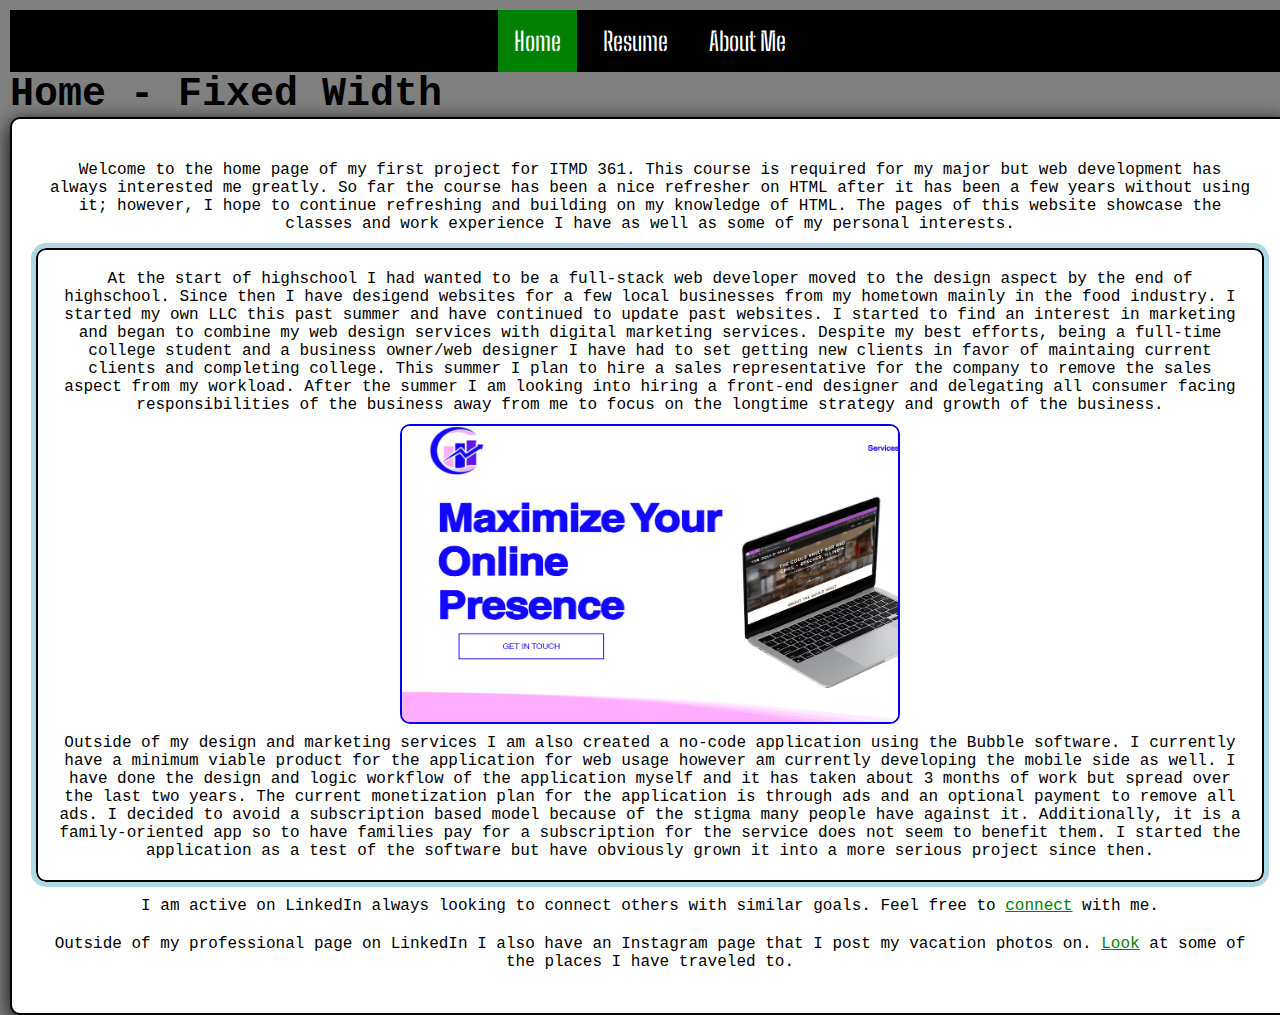
<file: index.html>
<!DOCTYPE html>
<html lang="en">
<head>
  <meta charset="utf-8">
  <title>Tristan Hatfield</title>
  <link rel="stylesheet" href="css/reset.css">	
  <link rel="stylesheet" href="css/style.css">
</head>
<body>
  <nav>
    <a href="index.html" class="selected">Home</a>
    <a href="resume.html">Resume</a>
    <a href="aboutme.html">About Me</a>
  </nav>
  <main>
    <h1 class="homeh1">Home - Fixed Width</h1>
    <div class="container">
      <p class="homep">Welcome to the home page of my first project for ITMD 361. This course is required for my major but web development has always interested me greatly. So far the course has been a nice refresher on HTML after it has been a few years without using it; however, I hope to continue refreshing and building on my knowledge of HTML. The pages of this website showcase the classes and work experience I have as well as some of my personal interests.</p>
      <div class="personalhistory">
	<p class="homep">At the start of highschool I had wanted to be a full-stack web developer moved to the design aspect by the end of highschool. Since then I have desigend websites for a few local businesses from my hometown mainly in the food industry. I started my own LLC this past summer and have continued to update past websites. I started to find an interest in marketing and began to combine my web design services with digital marketing services. Despite my best efforts, being a full-time college student and a business owner/web designer I have had to set getting new clients in favor of maintaing current clients and completing college. This summer I plan to hire a sales representative for the company to remove the sales aspect from my workload. After the summer I am looking into hiring a front-end designer and delegating all consumer facing responsibilities of the business away from me to focus on the longtime strategy and growth of the business.</p>
        <a href="https://rathmediadesign.com" target="_blank"><img src="media/website.png" alt="Screenshot of the Rath Media Design home page with a bold font stating 'Maximize Your Online Presence'" class="homeimg"></a>
        <p class="homep">Outside of my design and marketing services I am also created a no-code application using the Bubble software. I currently have a minimum viable product for the application for web usage however am currently developing the mobile side as well. I have done the design and logic workflow of the application myself and it has taken about 3 months of work but spread over the last two years. The current monetization plan for the application is through ads and an optional payment to remove all ads. I decided to avoid a subscription based model because of the stigma many people have against it. Additionally, it is a family-oriented app so to have families pay for a subscription for the service does not seem to benefit them. I started the application as a test of the software but have obviously grown it into a more serious project since then.</p>
      </div>
      <div>
        <p class="homep">I am active on LinkedIn always looking to connect others with similar goals. Feel free to <a href="https://www.linkedin.com/in/tristan-hatfield/" target="_blank" class="homea">connect</a> with me.</p>
        <p class="homep">Outside of my professional page on LinkedIn I also have an Instagram page that I post my vacation photos on. <a href="https://www.instagram.com/tg_hatfield2005" target="_blank" class="homea">Look</a> at some of the places I have traveled to.</p>
      </div>
    </div>
  </main>
</body>
</html>
</file>
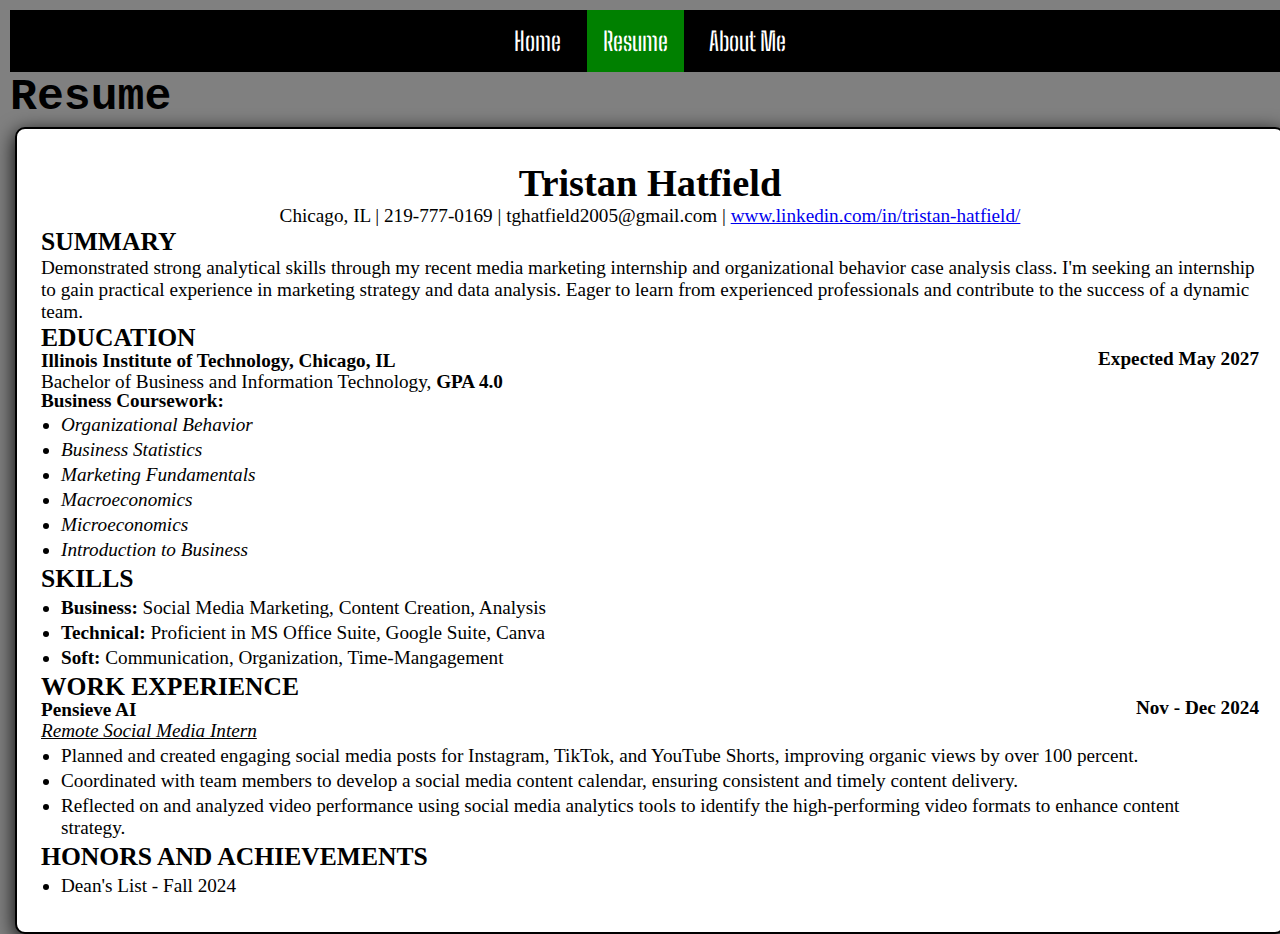
<file: resume.html>
<!DOCTYPE html>
<html lang="en">
<head>
  <meta charset="utf-8">
  <title>Tristan Hatfield - Resume</title>
  <link rel="stylesheet" href="css/reset.css">
  <link rel="stylesheet" href="css/style.css">
</head>
<body>
  <nav>
    <a href="index.html">Home</a>
    <a href="resume.html" class="selected">Resume</a>
    <a href="aboutme.html">About Me</a>
  </nav>
  <main>
    <h1>Resume</h1>
    <div class="resume">
      <h2>Tristan Hatfield</h2>
      <p class="center">Chicago, IL | 219-777-0169 | tghatfield2005@gmail.com | <a href="https://www.linkedin.com/in/tristan-hatfield/" target="_blank">www.linkedin.com/in/tristan-hatfield/</a>
      <h3>Summary</h3>
      <p>Demonstrated strong analytical skills through my recent media marketing internship and organizational behavior case analysis class. I'm seeking an internship to gain practical experience in marketing strategy and data analysis. Eager to learn from experienced professionals and contribute to the success of a dynamic team. </p>
      <section>
        <h3>Education</h3>
        <h4>Illinois Institute of Technology, Chicago, IL</h4>
	<h4 class="rightalign">Expected May 2027</h4>
	<p>Bachelor of Business and Information Technology, <strong>GPA 4.0</strong></p>			 
        <h4>Business Coursework:</h4>
        <ul class="classes">
          <li>Organizational Behavior</li>
          <li>Business Statistics</li>
          <li>Marketing Fundamentals</li>
          <li>Macroeconomics</li>
          <li>Microeconomics</li>
          <li>Introduction to Business</li>
        </ul>
      </section>
      <section>
        <h3>Skills</h3>
        <ul>
          <li><strong>Business: </strong>Social Media Marketing, Content Creation, Analysis</li>
          <li><strong>Technical: </strong>Proficient in MS Office Suite, Google Suite, Canva</li>
          <li><strong>Soft: </strong>Communication, Organization, Time-Mangagement</li>
        </ul>
      </section>
      <section>
        <h3>Work Experience</h3>
        <h4>Pensieve AI</h4>
	<h4 class="rightalign">Nov - Dec 2024</h4>
        <p class="jobtitle">Remote Social Media Intern</p>
        <ul>
          <li>Planned and created engaging social media posts for Instagram, TikTok, and YouTube Shorts, improving organic views by over 100 percent.</li>
          <li>Coordinated with team members to develop a social media content calendar, ensuring consistent and timely content delivery.</li>
          <li>Reflected on and analyzed video performance using social media analytics tools to identify the high-performing video formats to enhance content strategy.</li>
        </ul>
      </section>
      <section>
        <h3>Honors and Achievements</h3>
        <ul>
          <li>Dean's List - Fall 2024</li>
        </ul>
      </section>
    </div>
  </main>
</body>
</html>
</file>
<file: css/style.css>
@import url('https://fonts.googleapis.com/css2?family=Big+Shoulders+Stencil:opsz,wght@10..72,100..900&display=swap');

nav {
  text-align: center;
  background-color: black;
  padding: 16px;
  height: auto;
}

nav a {
  text-decoration: none;
  padding: 16px;
  color: white;
  font-size: 2vw;
  font-family: "Big Shoulders Stencil", "Garamond", serif;
}

nav a:hover {
  background-color: green;
}

p {
  font-size: 1.5vw;
}

body {
  background-color: gray;
  font-family: "Courier New", monospace;
  text-align: center;
}

h1 {
  text-align: left;
  font-size: 3.5vw;
}

h2 {
  text-align: center;
  font-size: 3vw;	
}

h3 {
  text-transform: uppercase;
  font-size: 2vw;
}

h4 {
  font-size: 1.5vw;
  display: inline-table;
  margin: -5px 0px;
}

img,video {
  display: block;
  margin: auto;
  height: auto;
  width: auto;
  min-height: 12.5%;
  min-width: 12.5%;
  max-height: 25%;
  max-width: 25%;
  border-radius: 10px;
  border-width: 2px;
  border-style: solid
}

body {
  max-width: 1400px;
  margin: 10px;
}

li{
  font-size: 1.5vw;
  margin: 3px 20px;
}

.center {
  text-align: center;
}

.selected {
  background-color: green;
}

.container{
  padding: 32px 24px;
  box-shadow: 0px 5px 20px;
  border: 2px solid black;
  border-radius: 10px;
  display: flex;
  flex-direction: column;
  background-color: white;
}

/* Home Page Styling */
.homeimg {
  height: 300px;
  width: 500px;
  max-height: 300px;
  max-width: 500px;
}

.homeh1 {
  font-size: 40px;
}

.homep {
  font-size: 16px;
  padding: 10px;
}

.homea {
  color: green;
}

.personalhistory {
  outline-style: solid;
  outline-color: lightblue;
  outline-width: 5px;
  padding: 10px;
  border: black;
  border-style: solid;
  border-width: 2px;
  border-radius:  10px;
  margin: 5px 0px;
}	

/* Resume Styling */
.classes {
  font-style: italic;
}

.rightalign {
  float: right;	
}

.jobtitle {
  font-style: italic;	
  text-decoration: underline;
}

.resume {
  font-family: "Times New Roman", serif;
  padding: 32px 24px;
  box-shadow: 0px 5px 20px;
  border: 2px solid black;
  border-radius: 10px;
  display: flex;
  flex-direction: column;
  background-color: white;
  margin: 5px;
  text-align: left;
}

/* About Me Styling */
.captions {
  font-size: 1.25vw;
}

.timeline {
  position: relative;
  padding: 20px;
}
/* Timeline CSS */
.timeline::before {
/* Creates a line to have timeline events on */
  content: "";
  position: absolute;
  top: 0;
  bottom: 0;
  left: 20px; 
  width: 2px;
  background-color: gray;
}

.timeline-event {
  position: relative;
  padding: 10px 20px;
  margin-left: 40px; 
}

.timeline-event::before {
/* Creates a bullet market at the timeline event*/
  content: "";
  position: absolute;
  top: 10px; 
  left: -30px; 
  width: 10px;
  height: 10px;
  background-color: green;
  border-radius: 50%;
}

.event-date {
  font-weight: bold;
  margin: -5px 0px;
}

.event-title {
  font-size: 1.5vw;
}
</file>
